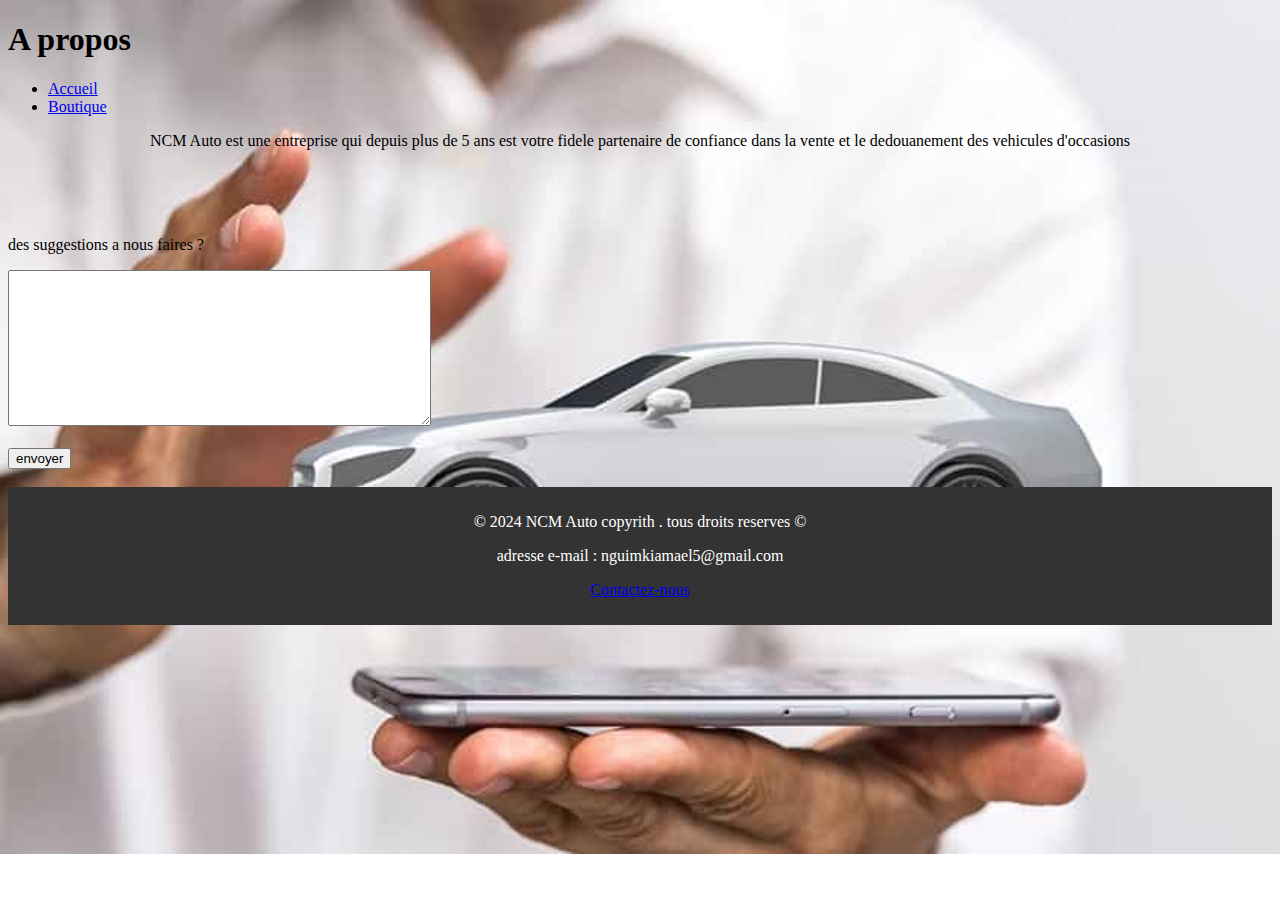
<file: Projet cc pweb 1/a propos.html>
<!DOCTYPE html>
<html lang="en">
<head>
    <meta charset="UTF-8">
    <link rel="stylesheet" type="text/css" href="foot.css">
    <meta name="viewport" content="width=device-width, initial-scale=1.0">
    <title>Document</title>
</head>
<body>
    <h1> A propos </h1>
    <nav>
        <ul>
            <li><a href="index.html"> Accueil </a></li>
            <li><a href="produit.html"> Boutique </a></li>
        </ul>
    </nav>
    <center>
     <p> NCM Auto est une entreprise qui depuis plus de 5 ans est votre fidele partenaire de confiance dans la vente et le dedouanement des vehicules d'occasions </p>
    </center>
     <br><br><br>
      <p> des suggestions a nous faires ? </p>
        <textarea id="suggestion" name="suggestion" rows="10" cols="50"> </textarea><br><br>
        <input type="submit" value="envoyer">
        <br><br>
        
     <footer>
        <p> 
            &copy; 2024 NCM Auto copyrith . tous droits reserves &copy;
        </p>
        <p> 
            adresse e-mail : nguimkiamael5@gmail.com
        </p>
        <p><a href="tel=657147558"> Contactez-nous </a></p>
     </footer>
          

</body>
</html>
</file>
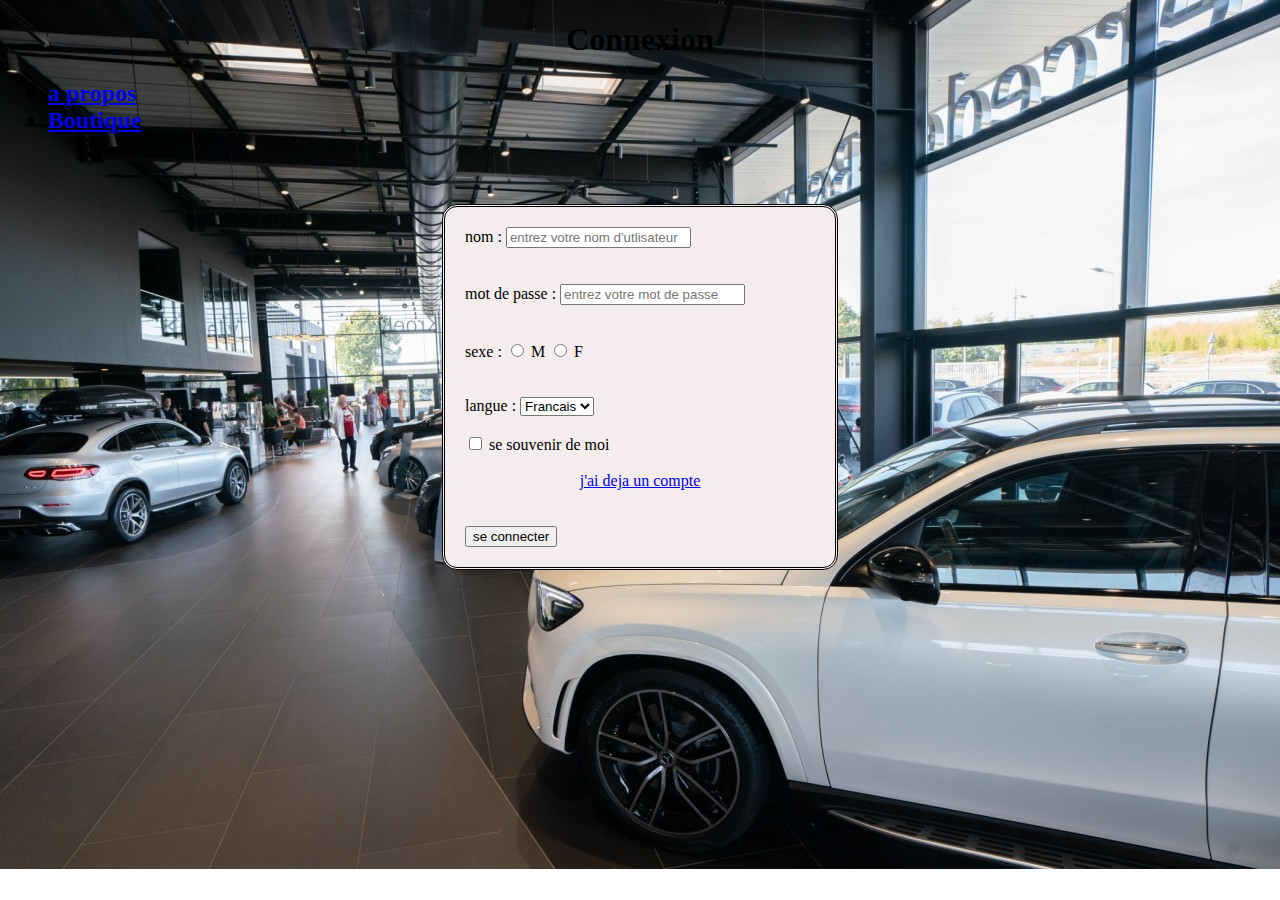
<file: Projet cc pweb 1/home.html>
<!DOCTYPE html>
<html lang="en">
<head>
    <meta charset="UTF-8">
    <link rel="stylesheet" type="text/css" href="id.css">
    <meta name="viewport" content="width=device-width, initial-scale=1.0">
    <title>Document</title>
    <style>
        .cont{
            margin:  auto;
            width: 350px;
            padding: 20px;
            background-color: #f5eded;
            border-radius: 15px;
            border-style: double;
            margin-top: 70px;
            
        }
    </style>
</head>
<body>
    <center><h1> Connexion </h1></center>
    <nav>
        <ul>
            <h2>
            <li><a href="a propos.html"> a propos </a></li>
            <li><a href="produit.html"> Boutique </a></li>
            </h2>
        </ul>
    </nav>
    <div class="cont">
        <form action="produit.html"> 

            <label for="username"> nom : </label>
            <input type="text" id="username" placeholder="entrez votre nom d'utlisateur">
            <br><br><br>
    
            <label for="password"> mot de passe : </label>
            <input type="password" id="password" placeholder="entrez votre mot de passe">
            <br><br><br>
            <label for="sexe"> sexe :</label>
            <input type="radio" id="sexe" value="M" required>
            <label for="sexe"> M</label>
            <input type="radio" id="sexe" value="F" required>
            <label for="sexe"> F </label>
         
          <br><br><br>
            <label for="language"> langue : </label>
            <select id="language" name="language">
                <option value="fr"> Francais </option>
                <option value="en"> Anglais </option>
            </select>
            <br><br>
            <input type="checkbox" id="remenber" name="remenber">
            <label for="remenber"> se souvenir de moi </label><br><br>

           <center> <a href="#"><u> j'ai deja un compte </u></a></center>
    
           <br><br>
            <input type="submit" value="se connecter">
        </form>
    </div>

   
</body>
</html>
</file>
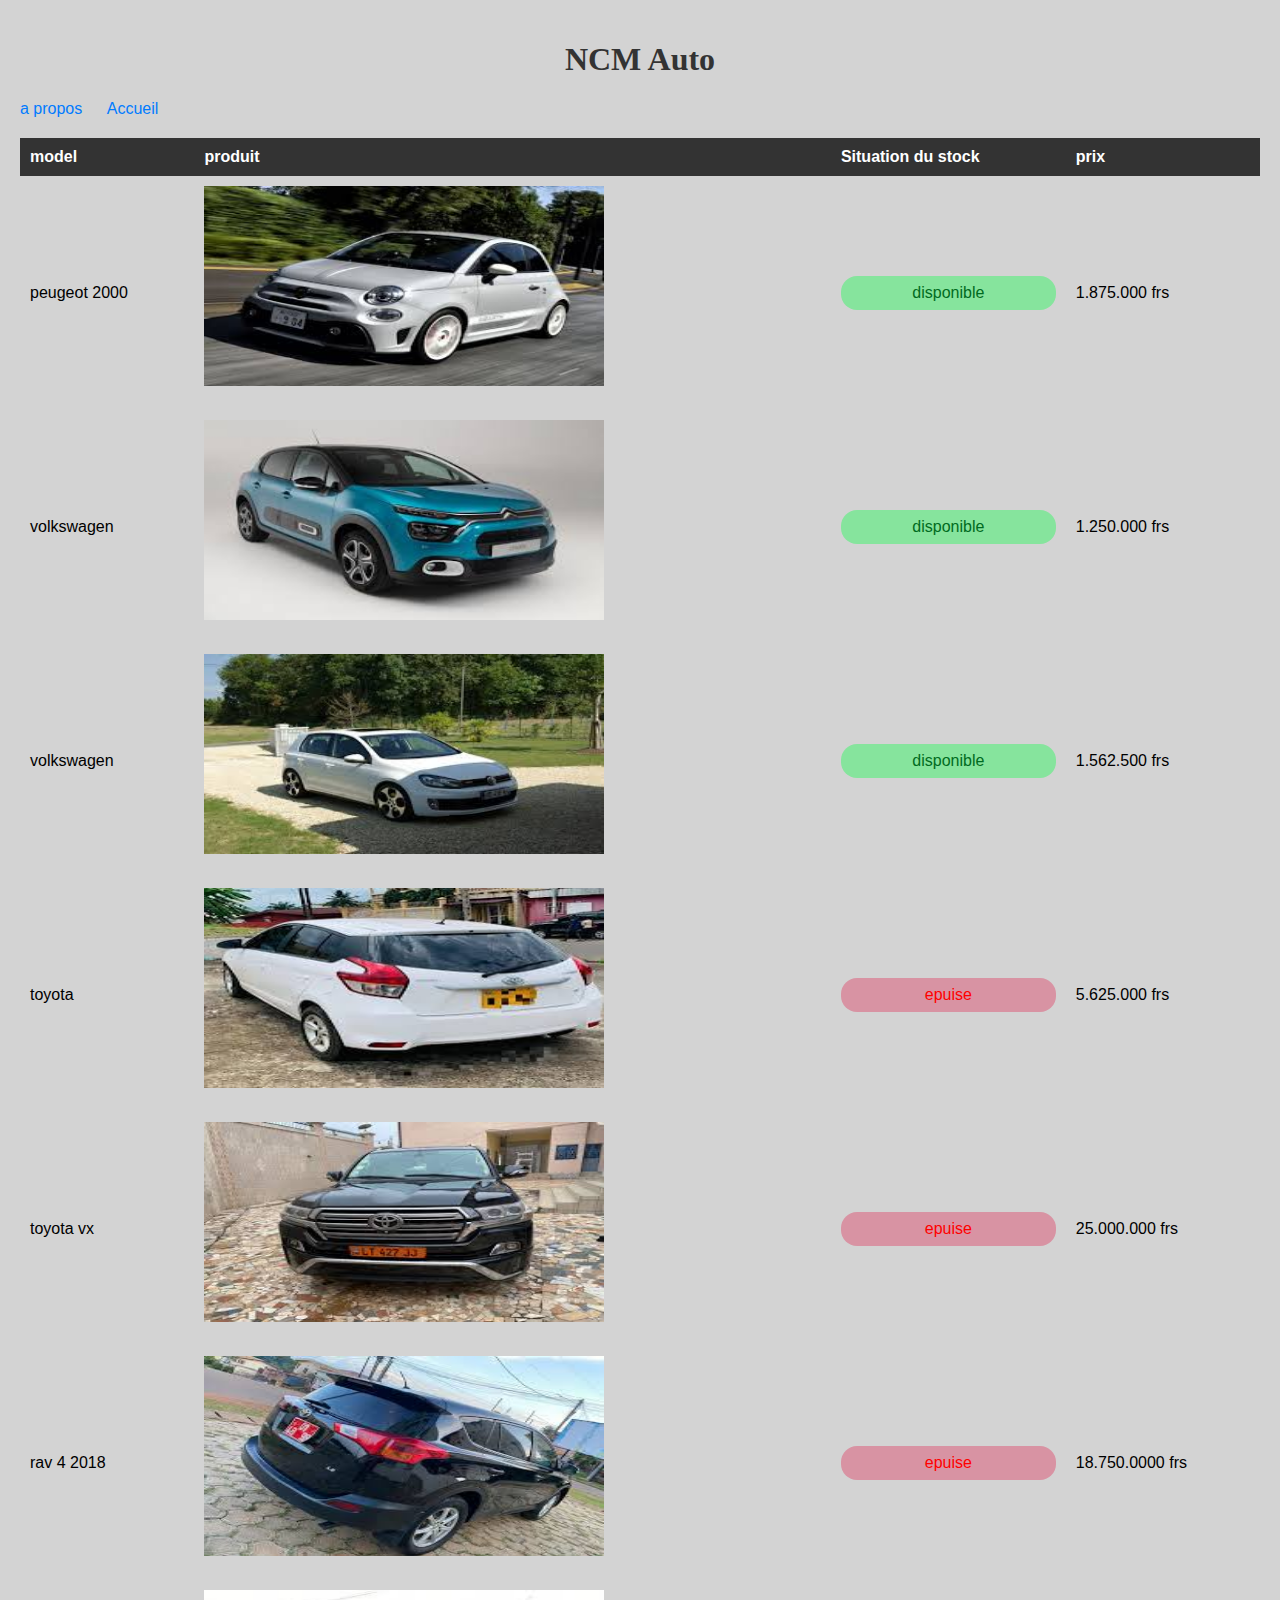
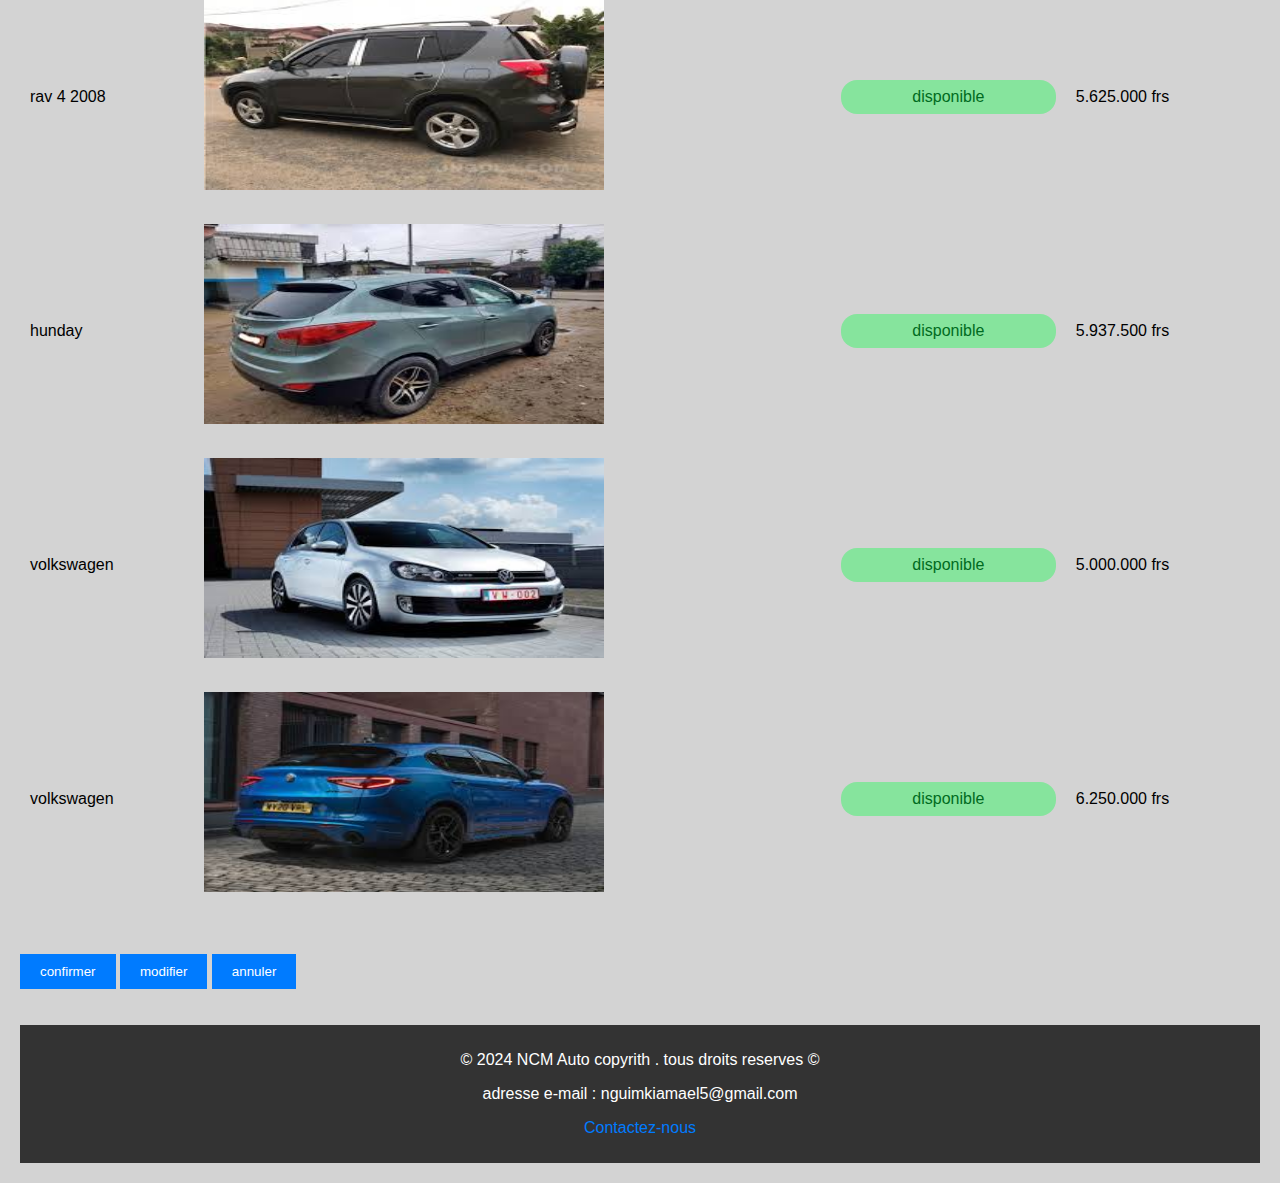
<file: Projet cc pweb 1/produit.html>
<!DOCTYPE html>
<html lang="en">
<head>
    <meta charset="UTF-8">
    <link rel="stylesheet" type="text/css" href="prod.css">
    <meta name="viewport" content="width=device-width, initial-scale=1.0">
    <title>Document</title>
</head>
<body>
    <h1> NCM Auto </h1>

    <nav>
        <ul>
            <li><a href="a propos.html"> a propos </a></li>
            <li><a href="index.html"> Accueil </a></li>
        </ul>
    </nav>

    <table>
        
        <tr>
            <th> model </th>
            <th> produit </th>
            <th class="Situation"> Situation du stock </th>
            <th> prix </th>
            
        </tr>
        <tr>
            
            <td> peugeot 2000 </td>
            <td> <img src="img1.jpeg"> </td>
            <td>
                <p class="status disponible"> disponible </p>
            </td>

            <td> 1.875.000 frs </td>
            
            
        </tr>
        <tr>
           
            <td> volkswagen </td>
            <td> <img src="img2.jpeg"> </td>
            <td>
                <p class="status disponible"> disponible </p>
            </td>
            <td> 1.250.000 frs </td>
        </tr>
        <tr>
           
            <td> volkswagen </td>
            <td> <img src="img3.jpeg"> </td>
            <td>
                <p class="status disponible"> disponible </p>
            </td>
            <td> 1.562.500 frs </td>
        </tr>
        <tr>
            
            <td> toyota </td>
            <td> <img src="img4.jpeg"> </td>
            <td>
                <p class="status epuise"> epuise </p>
            </td>
            <td> 5.625.000 frs </td>
        </tr> <tr>
           
            <td> toyota vx </td>
            <td> <img src="img5.jpeg"> </td>
            <td>
                <p class="status epuise"> epuise </p>
            </td>
            <td> 25.000.000 frs </td>
        </tr>
        <tr>
           
            <td> rav 4 2018 </td>
            <td> <img src="img6.jpeg"> </td>
            <td>
                <p class="status epuise"> epuise </p>
            </td>
            <td> 18.750.0000 frs </td>
        </tr>
        <tr>
           
            <td> rav 4 2008 </td>
            <td> <img src="img7.jpeg"> </td>
            <td>
                <p class="status disponible"> disponible </p>
            </td>
            <td> 5.625.000 frs </td>
        </tr>
        <tr>
           
            <td> hunday  </td>
            <td> <img src="img8.jpeg"> </td>
            <td>
                <p class="status disponible"> disponible </p>
            </td>
            <td> 5.937.500 frs </td>
        </tr>
        <tr>
            
            <td> volkswagen </td>
            <td> <img src="img9.jpeg"> </td>
            <td>
                <p class="status disponible"> disponible </p>
            </td>
            <td> 5.000.000 frs </td>
        </tr>
        <tr>
            
            <td> volkswagen </td>
            <td> <img src="img10.jpeg"> </td>
            <td>
                <p class="status disponible"> disponible </p>
            </td>
            <td> 6.250.000 frs </td>
        </tr>

    </table><br<br><br>

    <button> confirmer </button> 
    <button> modifier </button>  
    <button> annuler </button>
   
    <br><br><br>

    <footer>
        <p> 
            &copy; 2024 NCM Auto copyrith . tous droits reserves &copy;
        </p>
        <p> 
            adresse e-mail : nguimkiamael5@gmail.com
        </p>
        <p><a href="tel=657147558"> Contactez-nous </a></p>
     </footer>
</body>
</html>
</file>
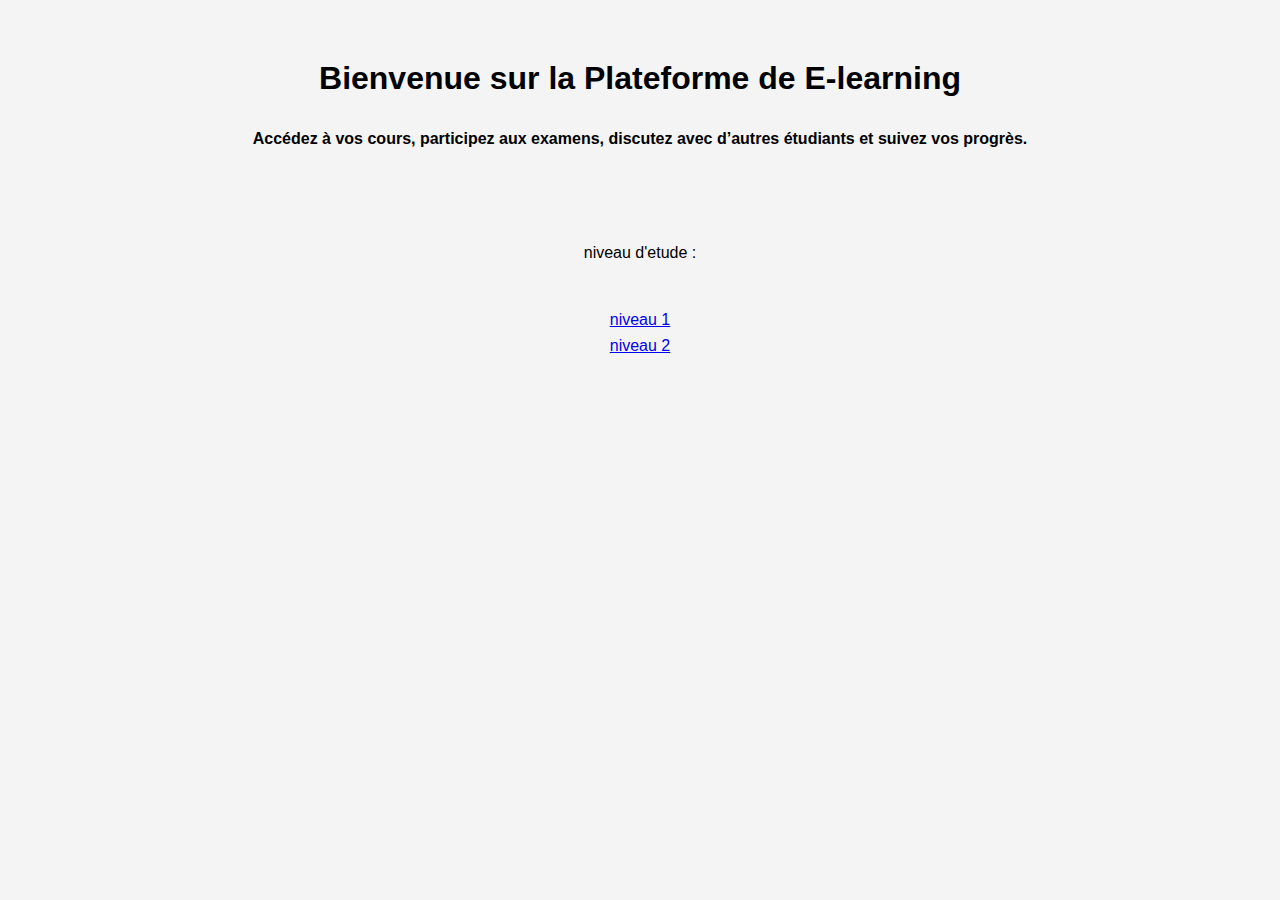
<file: projet e-learning/accueil.html>
<!DOCTYPE html>
<html lang="en">
<head>
    <meta charset="UTF-8">
    <meta name="viewport" content="width=device-width, initial-scale=1.0">
    <link rel= "stylesheet " href= "learning.css">
    <title>Document</title>
</head>
<body>
   
    <main>
        <section id= »home »>
            <center>
          <h1>Bienvenue sur la Plateforme de E-learning</h3>
          <p><h4>Accédez à vos cours, participez aux examens, discutez avec d’autres étudiants et suivez vos progrès.</h4></p>
           <br><br>
            <p> niveau d'etude : </p><br>
                <a href="Cours1.html"> niveau 1</a> <br>
                <a href="cours2.html"> niveau 2</a>
            </center>
        </section>
    </main>    
</body>
</html>
</file>
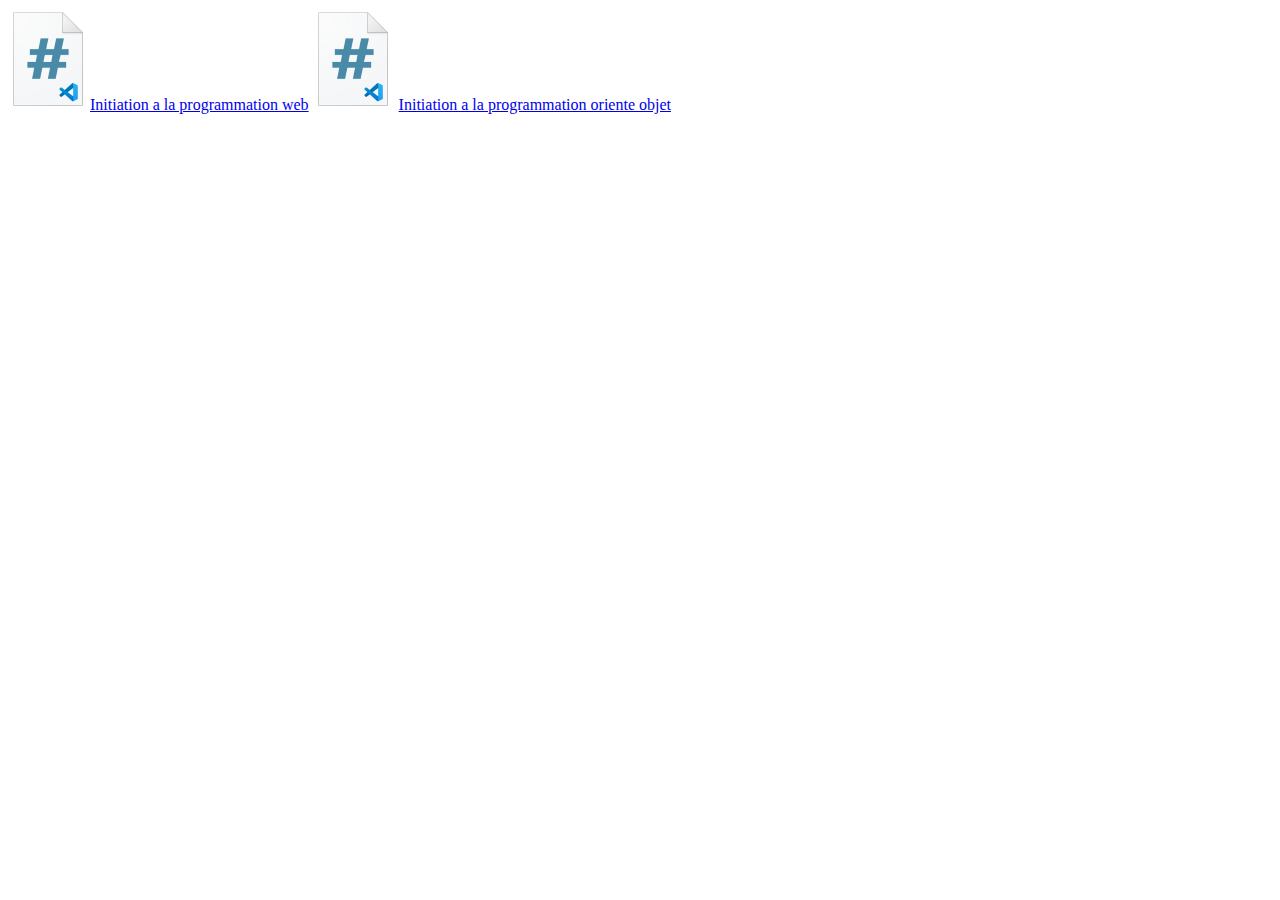
<file: projet e-learning/cours.niv2.html>
<!DOCTYPE html>
<html lang="en">
<head>
    <meta charset="UTF-8">
    <meta name="viewport" content="width=device-width, initial-scale=1.0">
    <title>Document</title>
</head>
<body>
    
    <img src="Capture.12.PNG"><a href="Initiation P.Web.pdf">Initiation a la programmation web</a>
    <img src="Capture.12.PNG"> <a href="initiation de la POO.pdf">Initiation a la programmation oriente objet </a>


</body>
</html>
</file>
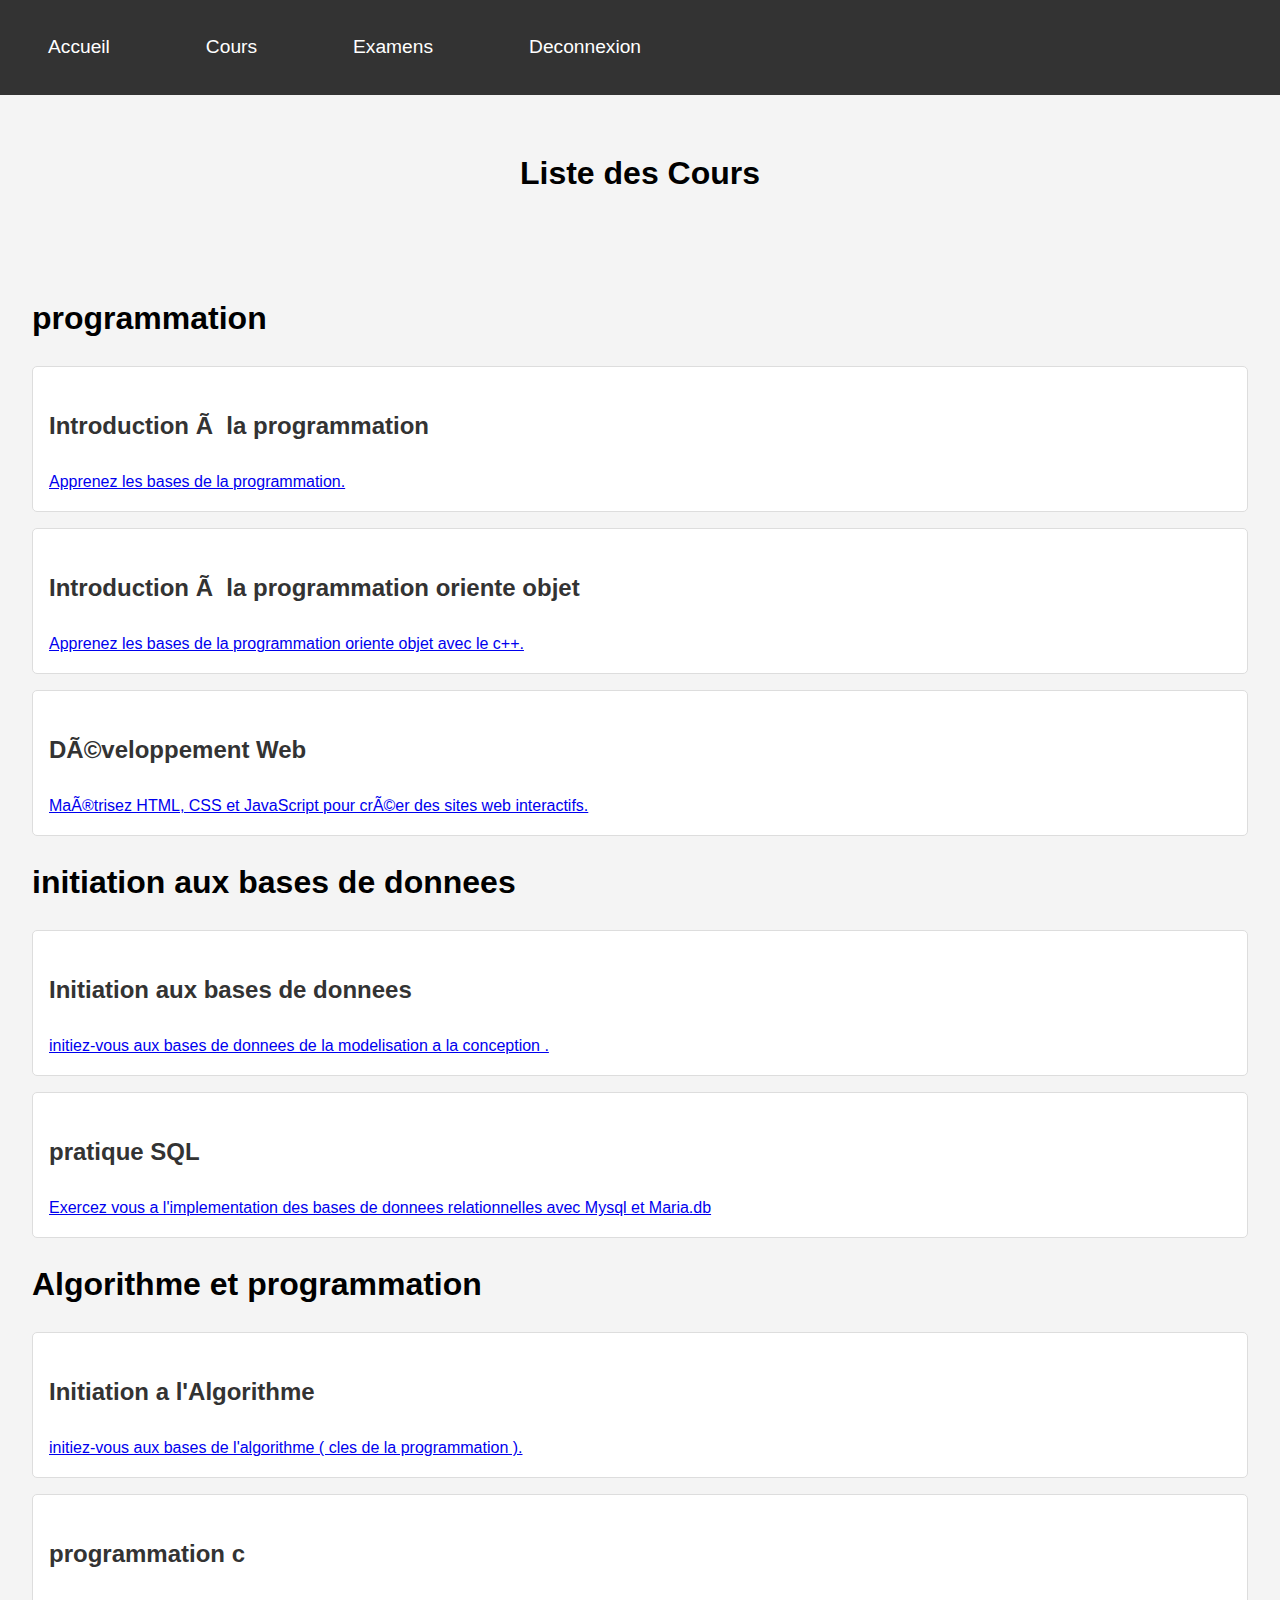
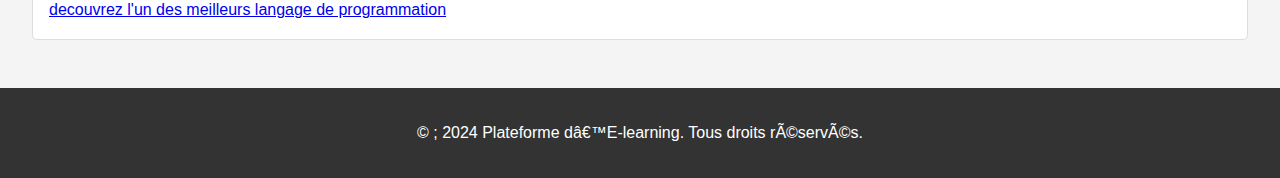
<file: projet e-learning/Cours1.html>
<!DOCTYPE html>
<html lang= »fr »>
<head>
  <meta charset= »UTF-8 »>
  <meta name= »viewport » content= »width=device-width, initial-scale=1.0 »>
  <link rel= "stylesheet " href= "learning.css">
  <title>Plateforme de E-learning</title>
 
</head>
<body>
  <header>
    <nav>
      <ul>
        <li><a href= "accueil.html">Accueil</a></li>
        <li><a href= "Cours1.html"> Cours </a></li>
        <li><a href= "examen1.html"> Examens</a></li>
        <li><a href= "identification.html"> Deconnexion </a></li>
       
      </ul>
    </nav>
  </header>

        <main>
    <section id= "Cours">
      <h1><center>Liste des Cours</center></h1><br><br>
      <h1><b> programmation </b></h1>
      <ul>
        <li>
          <h3>Introduction à la programmation</h3>
          <a href="cours.programmation1.html">Apprenez les bases de la programmation.</a>
        </li>
        <li>
          <h3> Introduction à la programmation oriente objet</h3>
          <a href="cours.programmation1.html">Apprenez les bases de la programmation oriente objet avec le c++.</a>
        </li>
        <li>
          <h3>Développement Web</h3>
          <a href="cours.programmation1.html">Maîtrisez HTML, CSS et JavaScript pour créer des sites web interactifs.</a>
        </li>
      </ul>

      <h1> initiation aux bases de donnees </h1>
      <ul>
        <li>
          <h3>Initiation aux bases de donnees</h3>
          <a href="cours.programmation1.html">initiez-vous aux bases de donnees de la modelisation a la conception  .</a>
        </li>
        <li>
          <h3> pratique SQL </h3>
          <a href="cours.programmation1.html">Exercez vous a l'implementation des bases de donnees relationnelles avec Mysql et Maria.db</a>
        </li>
      </ul>

      <h1> Algorithme et programmation </h1>
      <ul>
        <li>
          <h3>Initiation a l'Algorithme </h3>
          <a href="cours.programmation.html">initiez-vous aux bases de l'algorithme ( cles de la programmation ).</a>
        </li>
        <li>
          <h3> programmation c </h3>
          <a href="cours.programmation.html"> decouvrez l'un des meilleurs langage de programmation </a>
        </li>
      </ul>
    </section>
  </main>

  <footer>
    <p>&copy ; 2024 Plateforme d’E-learning. Tous droits réservés.</p>
  </footer>
</body>
</html>
</file>
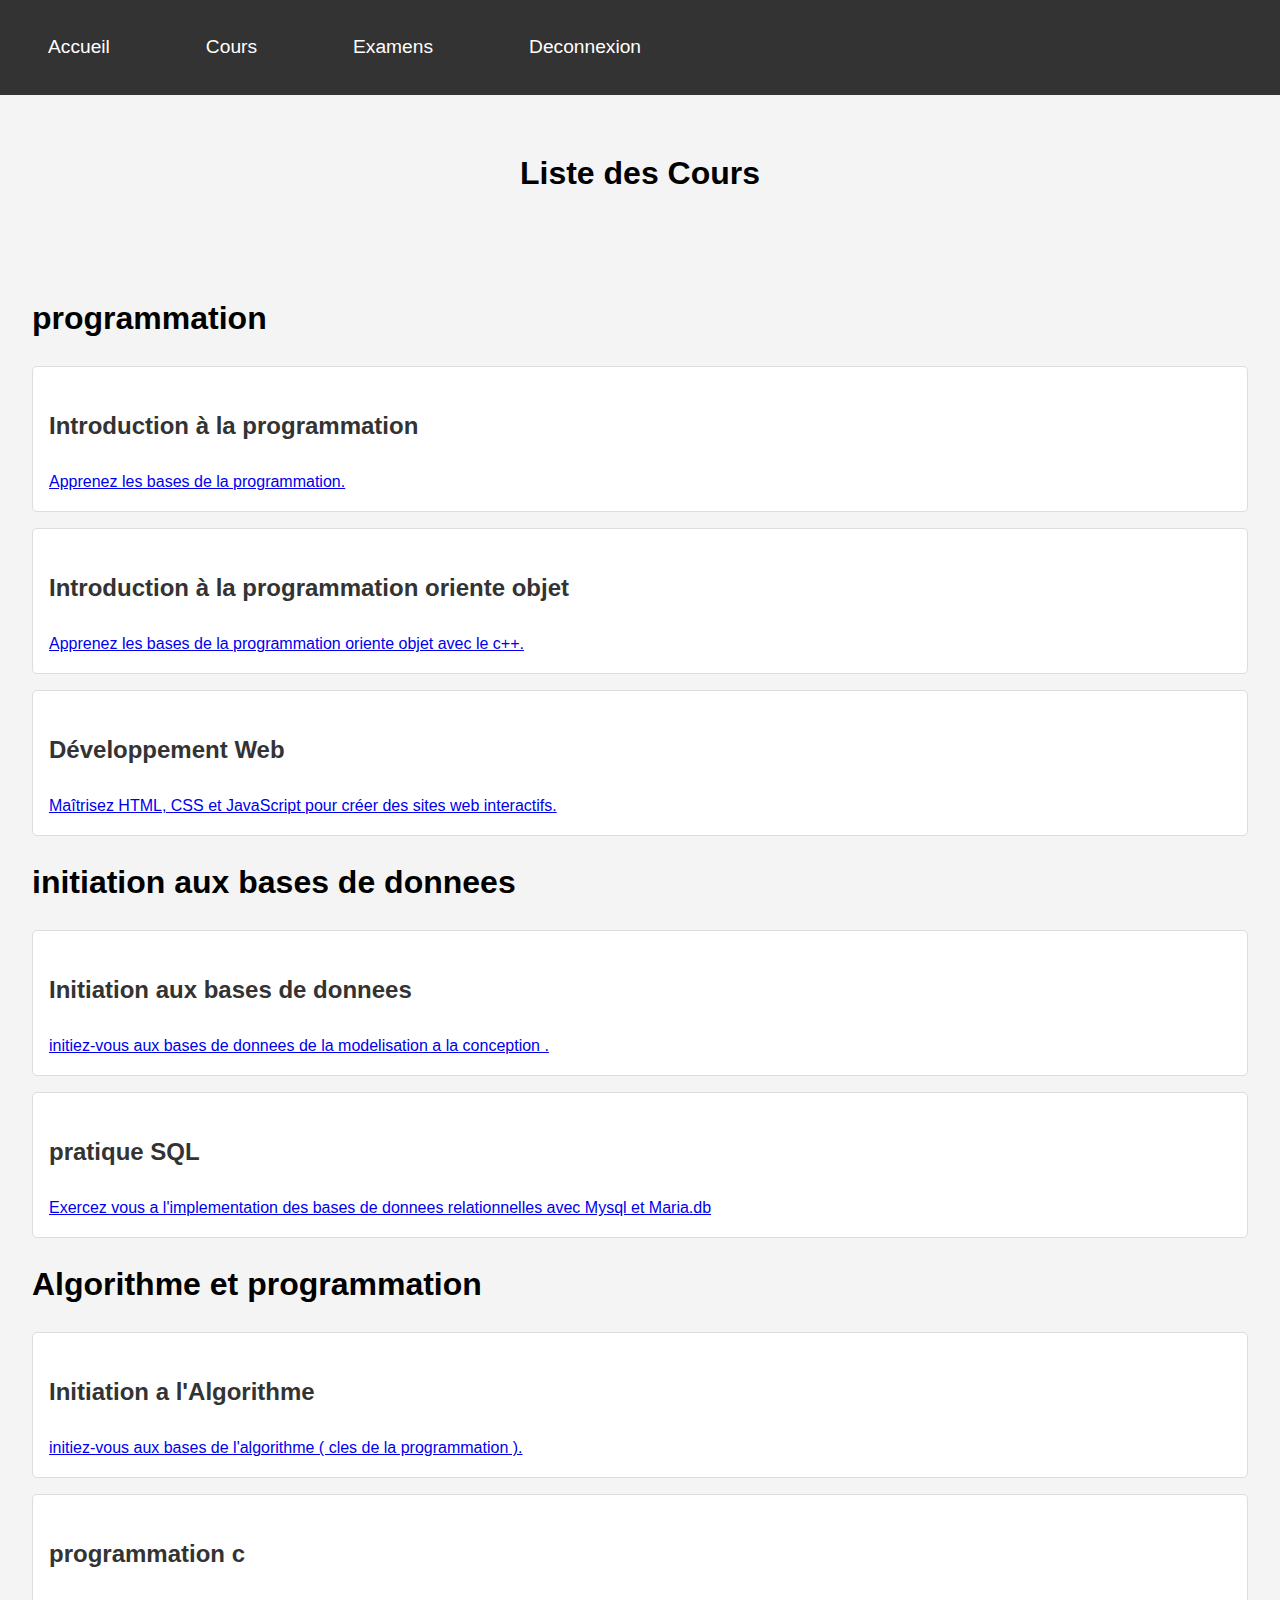
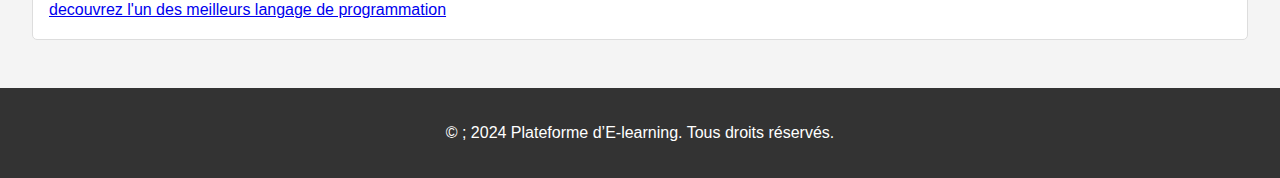
<file: projet e-learning/cours2.html>
<!DOCTYPE html>
<html lang="en">
<head>
    <meta charset="UTF-8">
    <meta name="viewport" content="width=device-width, initial-scale=1.0">
    <link rel= "stylesheet " href= "learning.css">
    <title>Plateforme de E-learning</title>
</head>
<body>
</head>
<body>
  <header>
    <nav>
      <ul>
        <li><a href= "accueil.html">Accueil</a></li>
        <li><a href= "cours2.html"> Cours </a></li>
        <li><a href= "examen2.html"> Examens</a></li>
        <li><a href= "identification.html"> Deconnexion </a></li>
       
      </ul>
    </nav>
  </header>

        <main>
    <section id= "Cours">
      <h1><center>Liste des Cours</center></h1><br><br>
      <h1><b> programmation </b></h1>
      <ul>
        <li>
          <h3>Introduction à la programmation</h3>
          <a href="cours.niv2.html">Apprenez les bases de la programmation.</a>
        </li>
        <li>
          <h3> Introduction à la programmation oriente objet</h3>
          <a href="cours.niv2.html">Apprenez les bases de la programmation oriente objet avec le c++.</a>
        </li>
        <li>
          <h3>Développement Web</h3>
          <a href="cours.niv2.html">Maîtrisez HTML, CSS et JavaScript pour créer des sites web interactifs.</a>
        </li>
      </ul>

      <h1> initiation aux bases de donnees </h1>
      <ul>
        <li>
          <h3>Initiation aux bases de donnees</h3>
          <a href="cours.niv2.html">initiez-vous aux bases de donnees de la modelisation a la conception  .</a>
        </li>
        <li>
          <h3> pratique SQL </h3>
          <a href="cours.niv2.html">Exercez vous a l'implementation des bases de donnees relationnelles avec Mysql et Maria.db</a>
        </li>
      </ul>

      <h1> Algorithme et programmation </h1>
      <ul>
        <li>
          <h3>Initiation a l'Algorithme </h3>
          <a href="cours.niv2.html">initiez-vous aux bases de l'algorithme ( cles de la programmation ).</a>
        </li>
        <li>
          <h3> programmation c </h3>
          <a href="cours.niv2.html"> decouvrez l'un des meilleurs langage de programmation </a>
        </li>
      </ul>
    </section>
  </main>

  <footer>
    <p>&copy ; 2024 Plateforme d’E-learning. Tous droits réservés.</p>
  </footer>
</body>
</html>

</body>
</html>
</file>
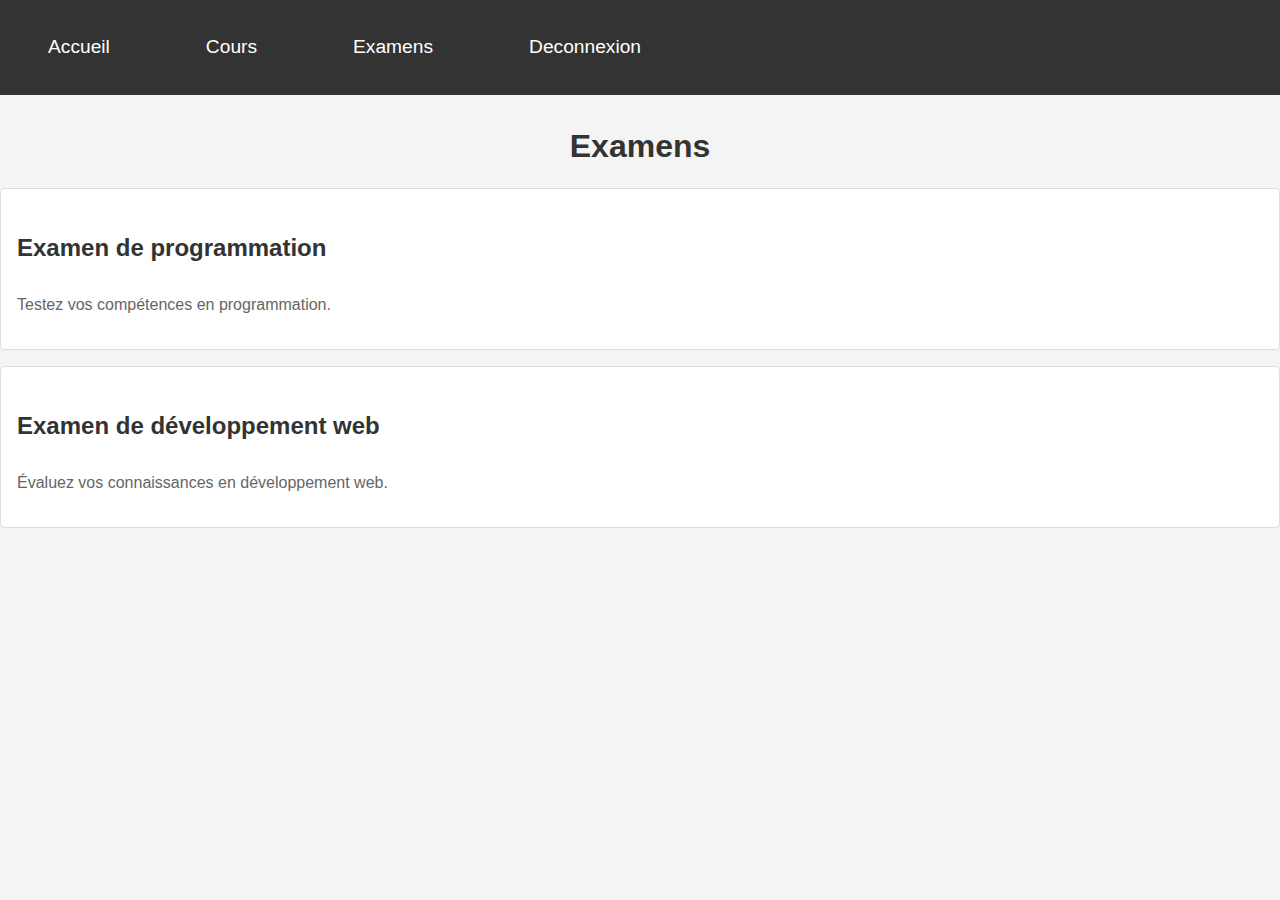
<file: projet e-learning/examen1.html>
<!DOCTYPE html>
<html lang="en">
<head>
    <meta charset="UTF-8">
    <meta name="viewport" content="width=device-width, initial-scale=1.0">
    <link rel= "stylesheet " href= "learning.css">
    <title>Document</title>
</head>
<body>
    <header>
        <nav>
          <ul>
            <li><a href= "accueil.html">Accueil</a></li>
            <li><a href= "Cours1.html">Cours</a></li>
            <li><a href= "examen1.html" »>Examens</a></li>
            <li><a href= "identification.html"> Deconnexion </a></li>
          </ul>
        </nav>
      </header>
    <section id= "examen">
        <h2><center> Examens </center></h2>
        <ul>
          <li>
            <h3>Examen de programmation</h3>
            <p>Testez vos compétences en programmation.</p>
          </li>
          <li>
            <h3>Examen de développement web</h3>
            <p>Évaluez vos connaissances en développement web.</p>
          </li>
        </ul>
      </section>
</body>
</html>
</file>
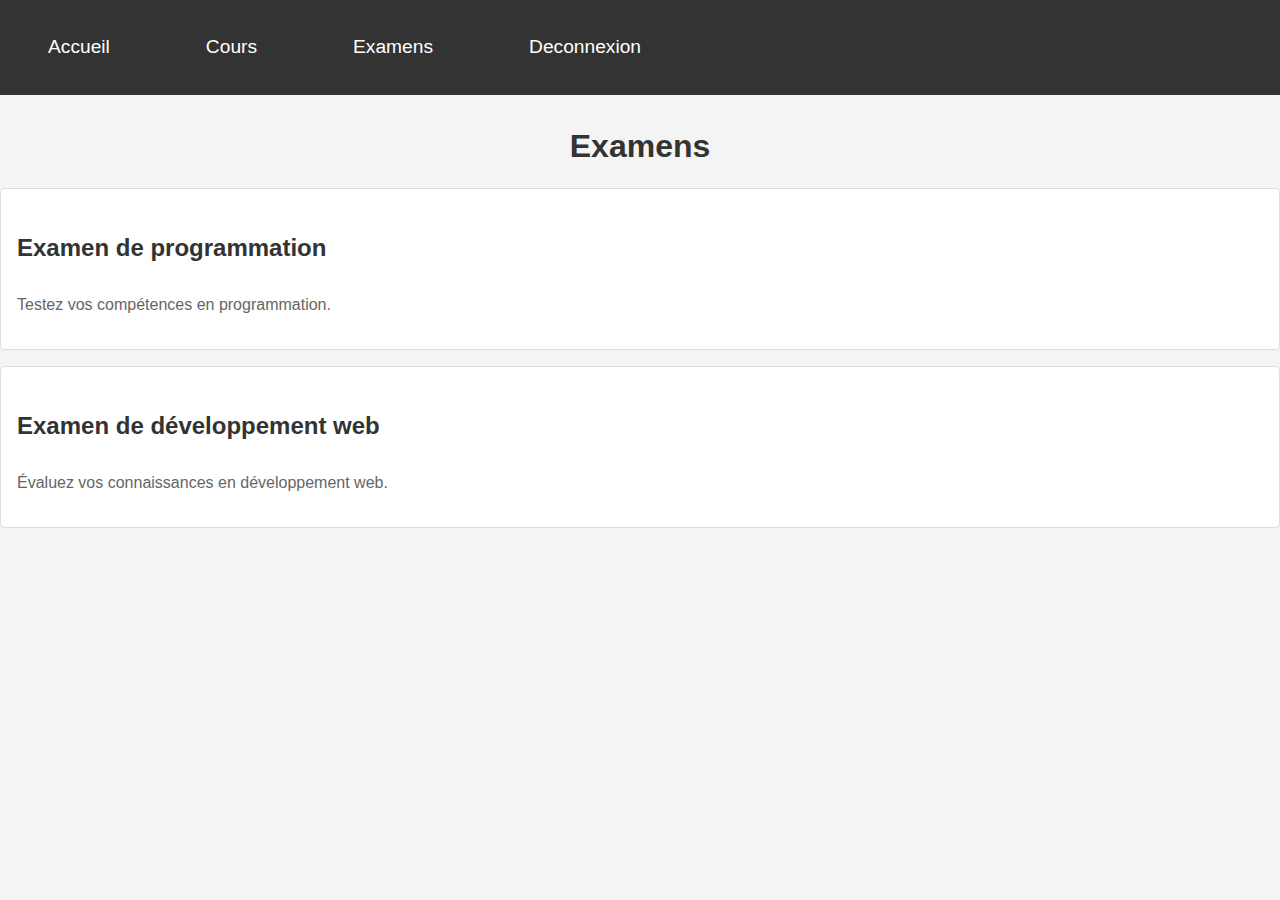
<file: projet e-learning/examen2.html>
<!DOCTYPE html>
<html lang="en">
<head>
    <meta charset="UTF-8">
    <meta name="viewport" content="width=device-width, initial-scale=1.0">
    <link rel= "stylesheet " href= "learning.css">
    <title>Document</title>
</head>
<body>
    <header>
        <nav>
          <ul>
            <li><a href= "accueil.html">Accueil</a></li>
            <li><a href= "Cours.html">Cours</a></li>
            <li><a href= "examen2.html" »>Examens</a></li>
            <li><a href= "identification.html"> Deconnexion </a></li>
          </ul>
        </nav>
      </header>
    <section id= "examen">
        <h2><center> Examens </center></h2>
        <ul>
          <li>
            <h3>Examen de programmation</h3>
            <p>Testez vos compétences en programmation.</p>
          </li>
          <li>
            <h3>Examen de développement web</h3>
            <p>Évaluez vos connaissances en développement web.</p>
          </li>
        </ul>
      </section>
</body>
</html>
</file>
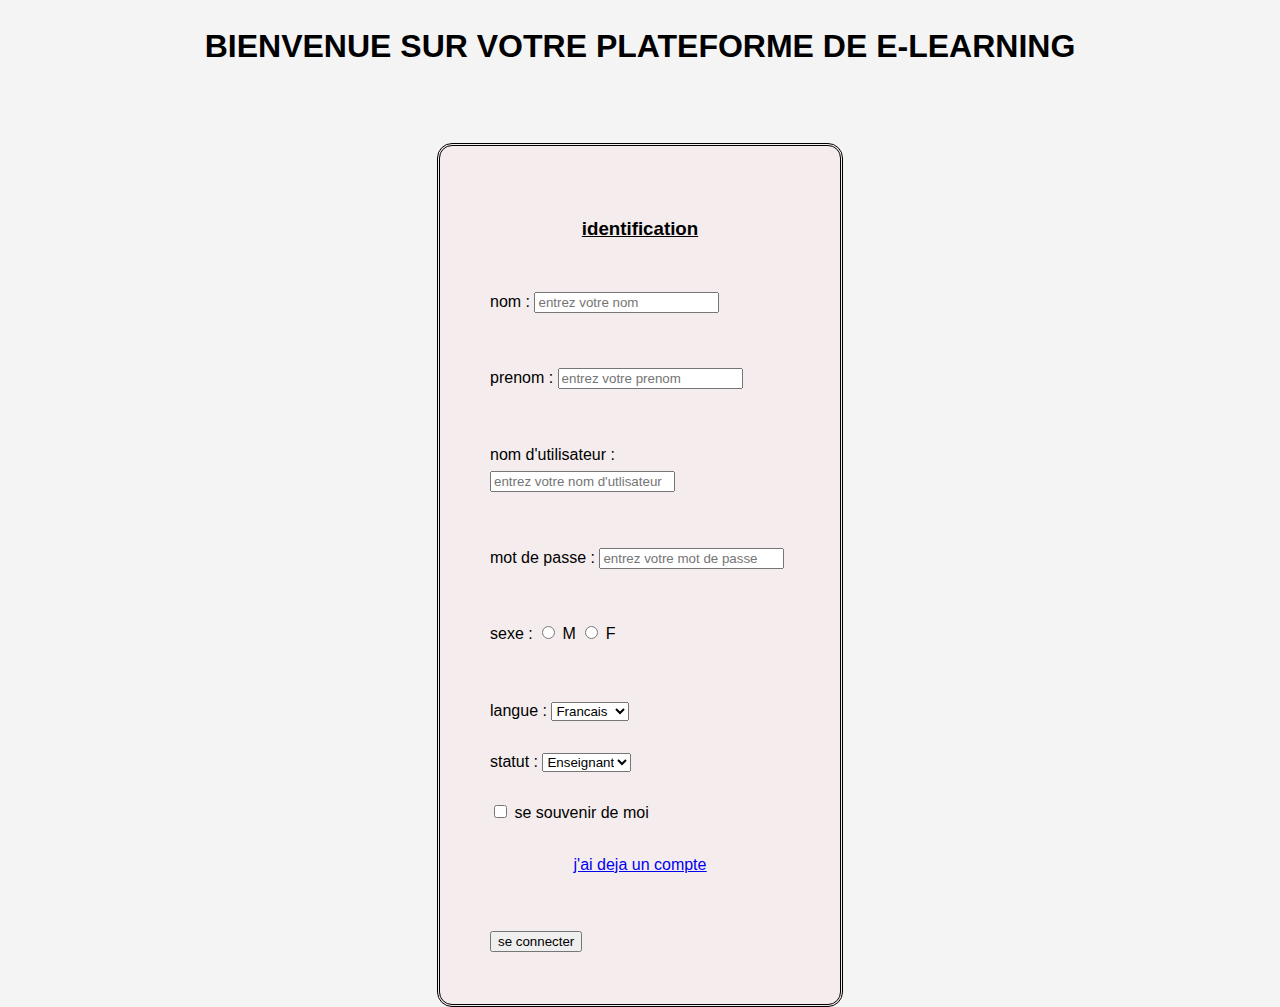
<file: projet e-learning/identification.html>
<!DOCTYPE html>
<html lang="en">
<head>
    <meta charset="UTF-8">
    <link rel="stylesheet" type="text/css" href="learning.css">
    <meta name="viewport" content="width=device-width, initial-scale=1.0">
    <title>Document</title>
    <style>
        .cont{
            margin:  auto;
            width: 300px;
            padding: 50px;
            background-color: #f5eded;
            border-radius: 15px;
            border-style: double;
            margin-top: 70px;
            
        }
    </style>
</head>
<body>
   
   
         <center><h1> BIENVENUE SUR VOTRE PLATEFORME DE E-LEARNING </h1></center>
    <div class="cont">
           <u><center><h3> identification </h3></center><br></u>
        <form action="accueil.html"> 

            <label for="username"> nom  : </label>
            <input type="text" id="username" placeholder="entrez votre nom " required>
            <br><br><br>
            <label for="username"> prenom : </label>
            <input type="text" id="username" placeholder="entrez votre prenom">
            <br><br><br>
            <label for="username"> nom d'utilisateur : </label>
            <input type="text" id="username" placeholder="entrez votre nom d'utlisateur" required>
            <br><br><br>
    
            <label for="password"> mot de passe : </label>
            <input type="password" id="password" placeholder="entrez votre mot de passe" required>
            <br><br><br>
           
            <label for="sexe"> sexe :</label>
            <input type="radio" id="sexe" value="M" >
            <label for="sexe"> M</label>
            <input type="radio" id="sexe" value="F" >
            <label for="sexe"> F </label>
         
          <br><br><br>
            <label for="language"> langue : </label>
            <select id="language" name="language">
                <option value="fr"> Francais </option>
                <option value="en"> Anglais </option>
                <option value="en"> Espagnol </option>
                <option value="en"> Allemand </option>
            </select>
            <br><br>
            <label for="statut"> statut : </label>
            <select id="statut" name="statut">
                <option value="fr"> Enseignant </option>
                <option value="en"> etudiant </option>
                <option value="en"> eleve </option>
            </select>
            <br><br>
            <input type="checkbox" id="remenber" name="remenber">
            <label for="remenber"> se souvenir de moi </label><br><br>

           <center> <a href="#"><u> j'ai deja un compte </u></a></center>
    
           <br><br>
            <input type="submit" value="se connecter">
        </form>
    </div>

   
</body>
</html>
</file>
<file: Projet cc pweb 1/foot.css>
footer {
    background-color: #333;
    padding: 10px;
    text-align: center;
    color: #fff;
    
  }

    body {
      background-image: url(end.jpg);
      background-repeat: no-repeat;
      background-size: cover;
      
    }
</file>
<file: Projet cc pweb 1/id.css>
body {
    background-image: ;
    background-repeat: no-repeat;
    background-size: cover;
    font-family: 'Times New Roman', Times, serif;
    background-image: url(bg\ 2.jpg);
    
}
</file>
<file: Projet cc pweb 1/prod.css>
body {
    font-family: Arial, Helvetica, sans-serif;
    margin: 0;
    padding: 20px;
    background-color: lightgray;
}

.status {
  padding: .5rem ;
  border-radius: 1rem;
  text-align: center;
}

.status.disponible {
  background-color: #86e49d;
  color: #006b21;
}

.status.epuise {
  background-color: #d893a3;
  color: red;
}
h1 {
    color: #333;
    text-align: center;
    font-family: 'Times New Roman', Times, serif;
}

a {
    text-decoration: none ;
    color: #007bff;
}
table {
    width: 100%;
    border-collapse: collapse;
    margin-top: 20px;
 }
 
   th, td {
     padding: 10px;
     text-align: left;
     align-content: ;
   }
 
     th {
         background-color: #333;
         color: #fff;
     }
 
     tr:nth-child(::-webkit-meter-even-less-good-value) {
         background-color: #f2f2f2;
     }
table tr td img{
      width: 400px;
     height: 200px;
}
 
  img {
     width: 500px;
     height: 100px;
     margin-right: 10px;
     margin-bottom: 10px;
 
  }
 
   button {
     padding: 10px 20px;
     background-color: #007bff;
     color: #fff;
     border: none;
     cursor: pointer;
     margin-top: 20px;
   }
 
   footer {
     background-color: #333;
     padding: 10px;
     text-align: center;
     color: #fff;
   }
 
     nav ul {
         list-style-type: none;
         padding: 0;
     }
 
      nav li {
         display: inline-block;
         margin-right: 10px;
      }
 
      nav a {
         display: inline-block;
         margin-right: 10px;
      }
 
        nav a:hover {
         text-decoration: underline;
        }

        footer {
            background-color: #333;
            padding: 10px;
            text-align: center;
            color: #fff;
          }
</file>
<file: projet e-learning/learning.css>
Body {
    Font-family : Arial, sans-serif ;
    Line-height : 1.6 ;
    Margin : 0 ;
    Padding : 0 ;
    Background-color : #f4f4f4 ;
  }
  
  header {
    Background : #333 ;
    Color : #fff ;
    Padding : 1rem 0 ;
    justify-content: space-between;
    align-items: center;
    display: flex;
  }
  
  Header nav ul {
    List-style : none ;
    Padding : 0 ;
    Display : flex ;
    Justify-content : center ;
  }
  
  Header nav ul li {
    Margin : 0 3rem ;
  }
  
  Header nav ul li a {
    Color : #fff ;
    Text-decoration : none ;
    Font-size : 1.2rem ;
  }
  
  Main {
    Padding : 2rem ;
  }
  
  Section#home {
    Text-align : center ;
    Padding : 2rem ;
    Background : #e2e2e2 ;
  }
  
  Section#home h1 {
    Font-size : 2.5rem ;
    Margin-bottom : 1rem ;
  }
  
  Section#courses, section#exams {
    Margin : 2rem 0 ;
  }
  
  Section h2 {
    Font-size : 2rem ;
    Color : #333 ;
    Margin-bottom : 1rem ;
  }
  
  Section ul {
    List-style : none ;
    Padding : 0 ;
  }
  
  Section ul li {
    Background : #fff ;
    Margin-bottom : 1rem ;
    Padding : 1rem ;
    Border : 1px solid #ddd ;
    Border-radius : 5px ;
  }
  
  Section ul li h3 {
    Font-size : 1.5rem ;
    Color : #333 ;
  }
  
  Section ul li p {
    Font-size : 1rem ;
    Color : #666 ;
  }
  
  Footer {
    Text-align : center ;
    Padding : 1rem 0 ;
    Background : #333 ;
    Color : #fff ;
  }
</file>
